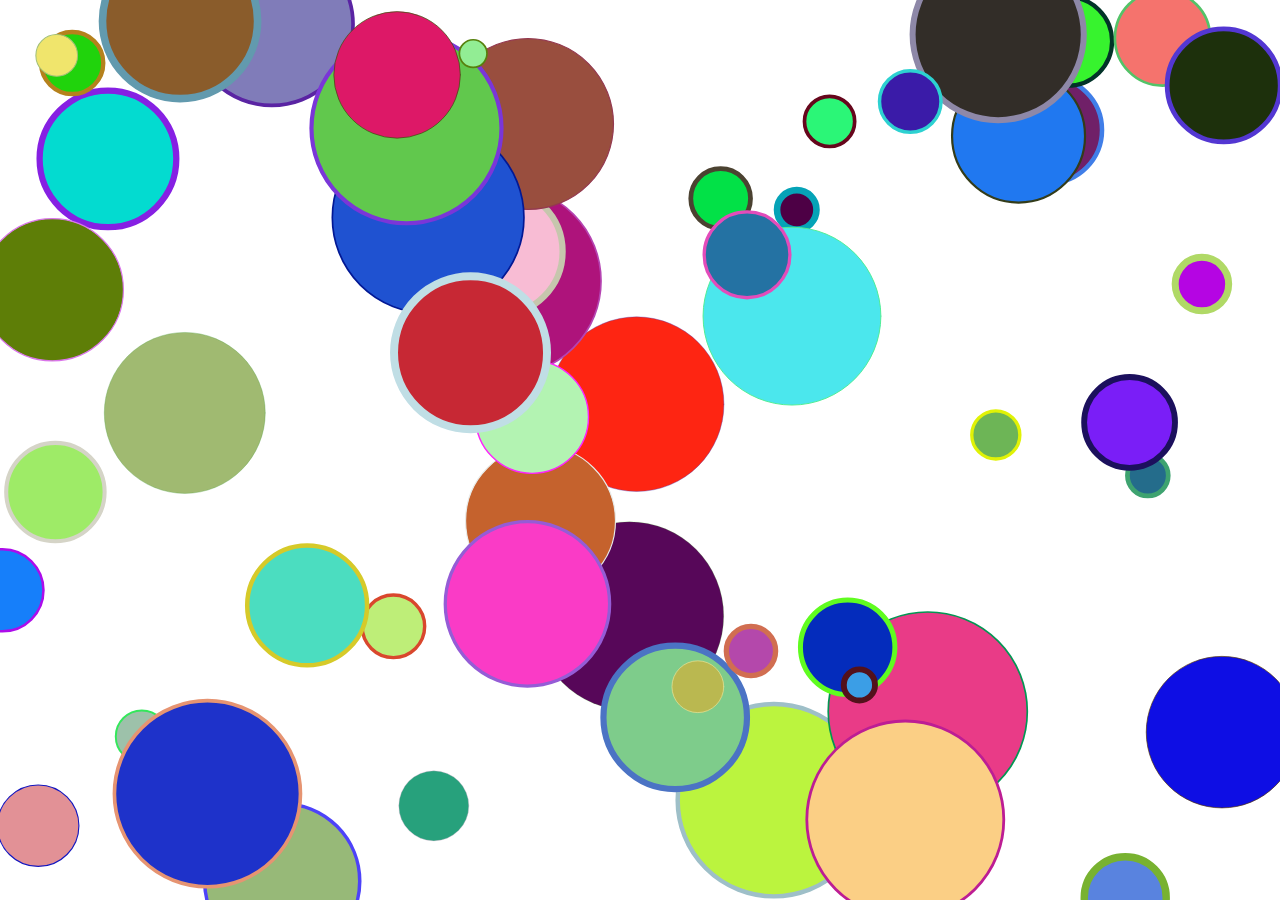
<file: 02-Circles/index.html>
<!DOCTYPE html>
<html lang="en">
  <head>
    <meta charset="utf-8" />
    <meta name="viewport" content="width=device-width, initial-scale=1.0">

    <title>Sketch</title>

    <link rel="stylesheet" type="text/css" href="style.css">

    <!-- Linking to the main p5.js library, which allows your code to use all 
       p5 functions. Using this version while developing your code allows p5 
       to provide more Friendly Error Messages if you mess something up...-->
    <script src="libraries/p5.js"></script>

    <!-- Once your project is working completely, you can comment out the link
       to p5.js above, and instead link to this minified version. The minified
       version takes less space, and turns off Friendly Error Messages. This 
       increases the speed of your program quite dramatically in some cases.-->
    <!-- <script src="libraries/p5.min.js"></script> -->

    <script src="libraries/p5.sound.min.js"></script>
  </head>

  <body>
    <script src="sketch.js"></script>
  </body>
</html>
</file>
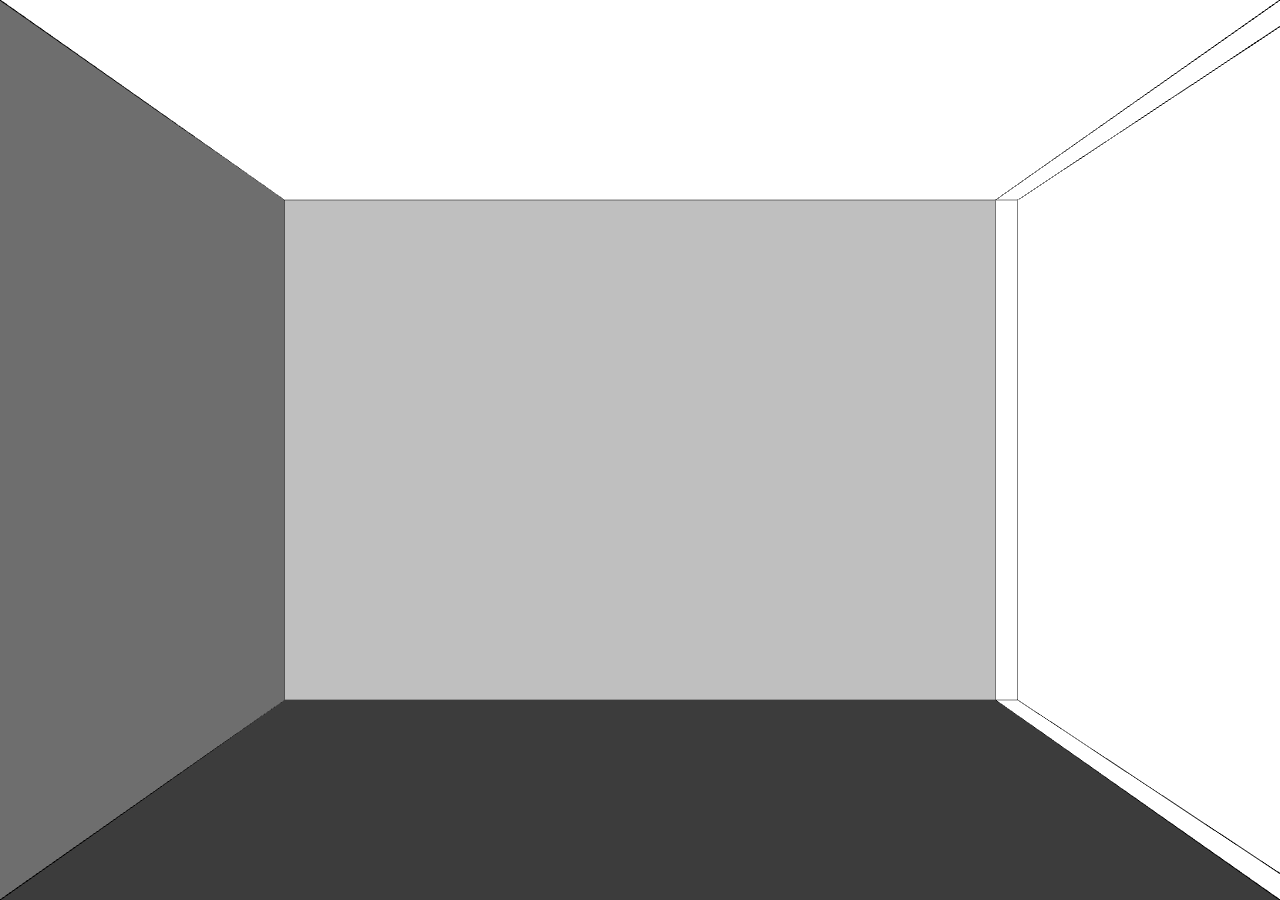
<file: bouncy-balls/index.html>
<!DOCTYPE html>
<html lang="en">
  <head>
    <meta charset="utf-8" />
    <meta name="viewport" content="width=device-width, initial-scale=1.0">

    <title>Bouncy Balls</title>

    <link rel="stylesheet" type="text/css" href="style.css">

    <!-- Linking to the main p5.js library, which allows your code to use all 
       p5 functions. Using this version while developing your code allows p5 
       to provide more Friendly Error Messages if you mess something up...-->
    <script src="libraries/p5.js"></script>

    <!-- Once your project is working completely, you can comment out the link
       to p5.js above, and instead link to this minified version. The minified
       version takes less space, and turns off Friendly Error Messages. This 
       increases the speed of your program quite dramatically in some cases.-->
    <!-- <script src="libraries/p5.min.js"></script> -->

    <script src="libraries/p5.sound.min.js"></script>
  </head>

  <body>
    <script src="sketch.js"></script>
  </body>
</html>
</file>
<file: 02-Circles/style.css>
html, body {
  margin: 0;
  padding: 0;
}

canvas {
  display: block;
}
</file>
<file: bouncy-balls/style.css>
html, body {
  margin: 0;
  padding: 0;
  display: flex;
  justify-content: center;
}

canvas {
  display: block;
}
</file>
